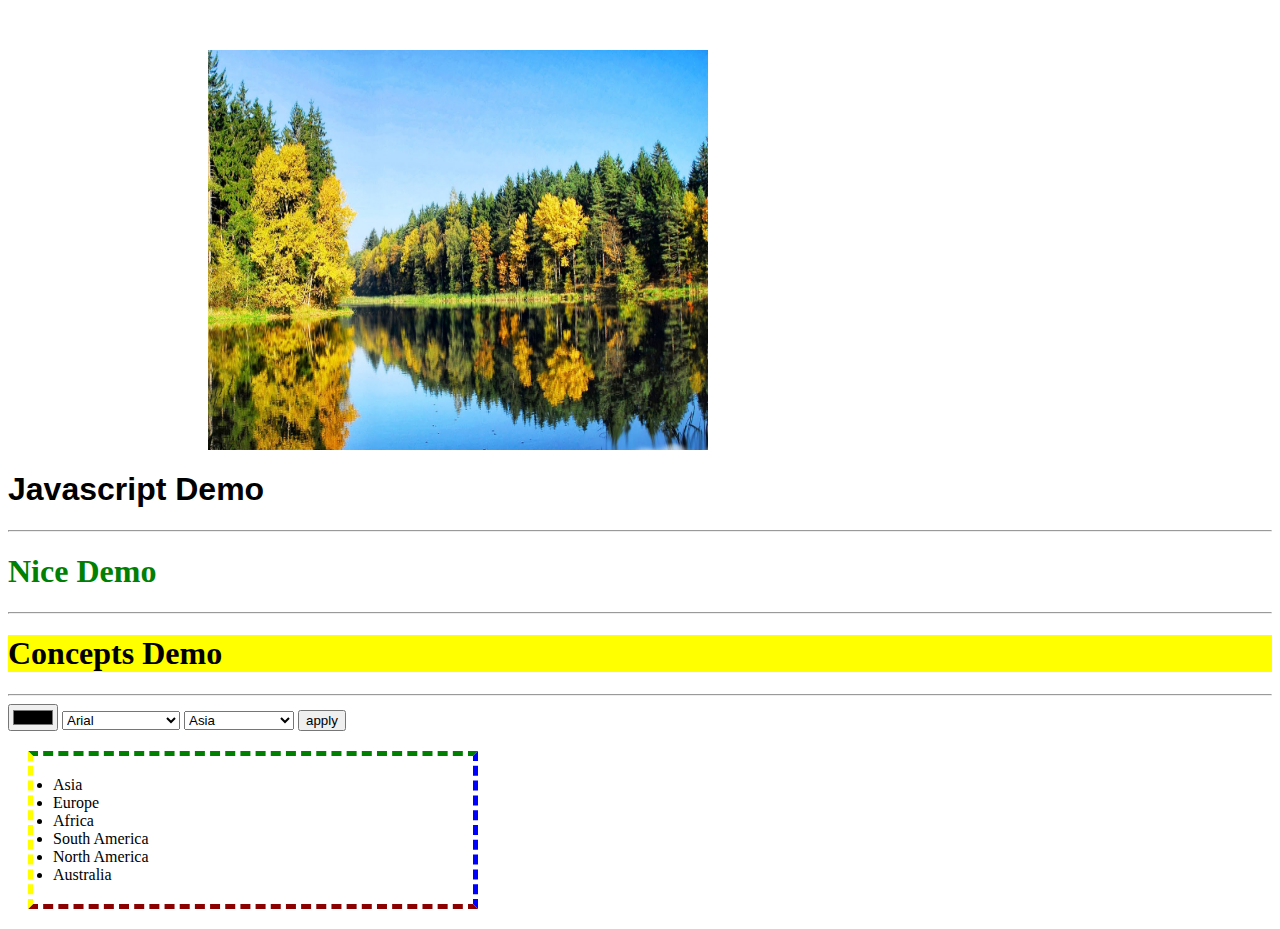
<file: index.html>
<html>
    <head>
        <title>Javascript Demo</title>
     <link href="index.css" rel="stylesheet" type="text/css">
    </head>
    <body>
       <div id="slideshow">
            <img src="wpp1.jpg">
       </div>
       <h1>Javascript Demo</h1>
       <hr/>
       <h1>Nice Demo</h1>
       <hr/>
       <h1>Concepts Demo</h1>
       <hr/>
       <input type="color" id="listcolor">
       <select id="listfont">
          <option>Arial</option>
          <option>Comic Sans MS</option>
          <option>Consolas</option>
          <option>Forte</option>
       </select>
       <select id="continent">
        <option value="0">Asia</option>
        <option value="1">Europe</option>
        <option value="2">Africa</option>
        <option value="3">South America</option>
        <option value="4">North America</option>
        <option value="5">Australia</option></li>
       </select>
       <button onclick="apply()">apply</button>
       <ul id="box">
            <li>Asia</li>
            <li>Europe</li>
            <li>Africa</li>
            <li>South America</li>
            <li>North America</li>
            <li>Australia</li>
       </ul>

    </body>
    <script src="index.js"></script>
</html>
</file>
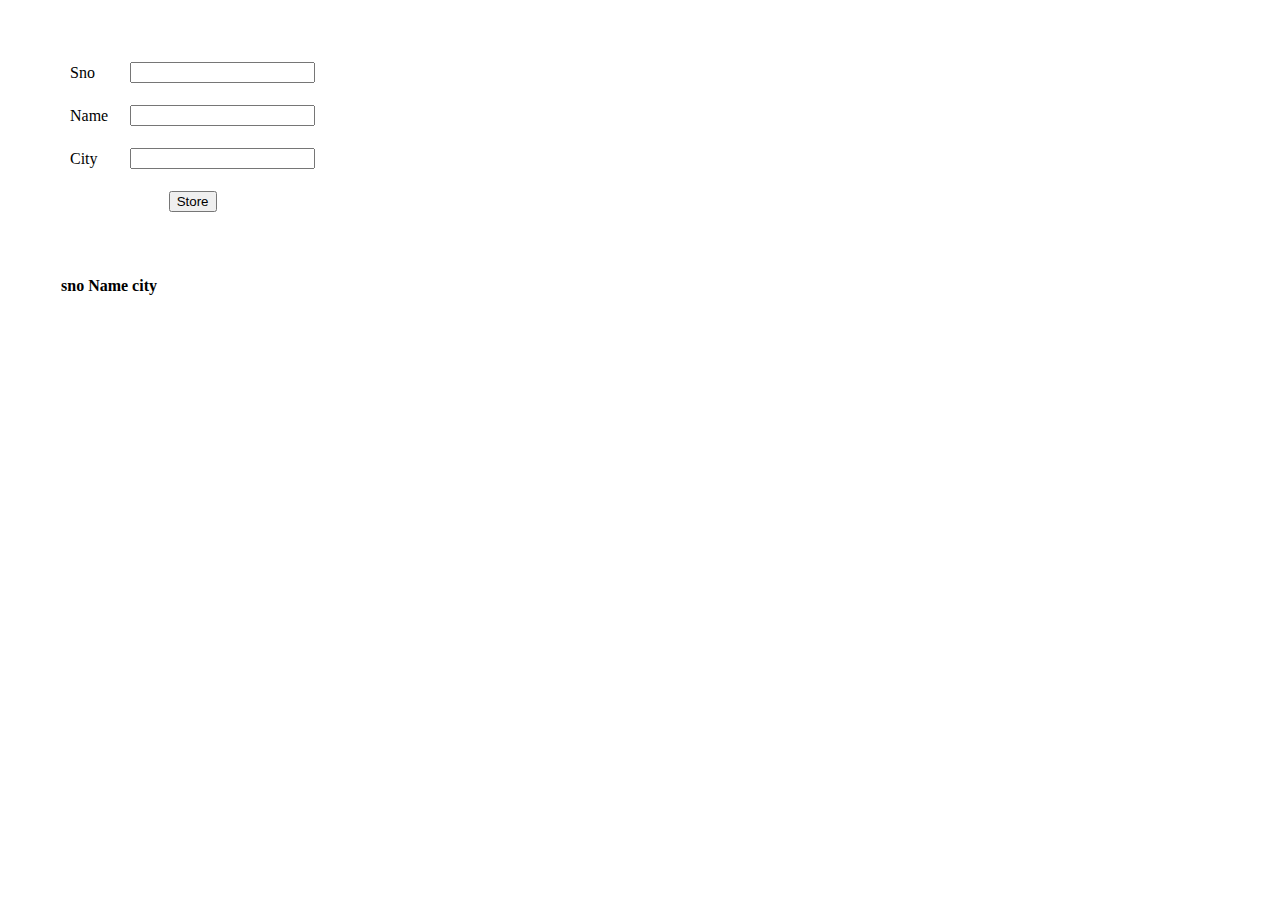
<file: store.html>
<html>
    <head>
        <title>More Examples</title>
        <!-- CSS only -->
<link href="https://cdn.jsdelivr.net/npm/bootstrap@5.2.0-beta1/dist/css/bootstrap.min.css" rel="stylesheet" integrity="sha384-0evHe/X+R7YkIZDRvuzKMRqM+OrBnVFBL6DOitfPri4tjfHxaWutUpFmBp4vmVor" crossorigin="anonymous">
<!-- JavaScript Bundle with Popper -->
<script src="https://cdn.jsdelivr.net/npm/bootstrap@5.2.0-beta1/dist/js/bootstrap.bundle.min.js" integrity="sha384-pprn3073KE6tl6bjs2QrFaJGz5/SUsLqktiwsUTF55Jfv3qYSDhgCecCxMW52nD2" crossorigin="anonymous"></script>
<link href="style.css" rel="stylesheet" type="text/css" rel="stylesheet">
<script src="store.js"></script>    
</head>
    <body>
    <form>
       <table>
           <tr>
               <td> Sno </td>
               <td> <input type="text" name="sno"></td>
            </tr>
            <tr>
                <td> Name </td>
                <td> <input type="text" name="name"></td>
             </tr>
             <tr>
                <td> City </td>
                <td> <input type="text" name="city"></td>
             </tr>
             <tr>
               <td style="text-align:center"
               colspan="2"> 
               <button type="button" class="btn btn-dark" onclick="add()">Store</button>
             </td>
             </tr>
       </table>
    </form>
    <table id="datatable" class="table table-striped">
        <thead>
            <th>sno</th>
            <th>Name</th>
            <th>city</th>
        </thead>
        <tbody id="tdata">

        </tbody>
    </table>
</body>
</html>
</file>
<file: index.css>
ul{
    border-left: 5px solid green;
    border-top: 5px solid blue;
    border-right: 5px solid darkred;
    border-bottom: 5px solid yellow;
    padding:20px;
    width: 400px;
    margin:20px;
}

#slideshow{
    margin-left: 200px;
    width: 500px;
    height: 400px;
    margin-top:50px;
}
#slideshow img {
    height: 100%;
    width:100%;
}
</file>
<file: style.css>
table{
    margin: 50px;
}
td{
    padding: 10px;
}
</file>
